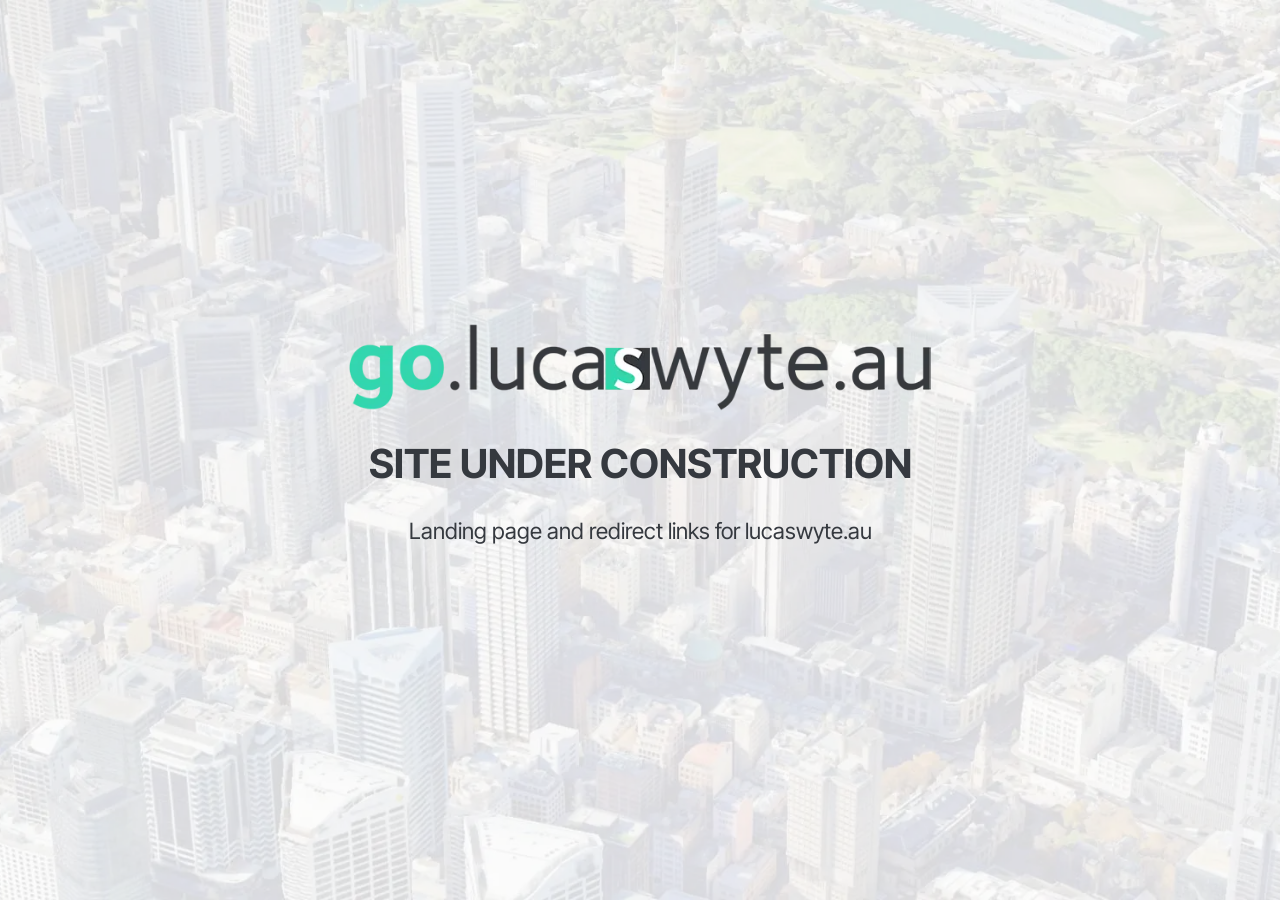
<file: index.html>
<!DOCTYPE html>
<html  >
<head>
  <!-- Site made with Mobirise Website Builder v5.9.0, https://mobirise.com -->
  <meta charset="UTF-8">
  <meta http-equiv="X-UA-Compatible" content="IE=edge">
  <meta name="generator" content="Mobirise v5.9.0, mobirise.com">
  <meta name="viewport" content="width=device-width, initial-scale=1, minimum-scale=1">
  <link rel="shortcut icon" href="assets/images/go-lucaswyte-au-favicon-96x96.png" type="image/x-icon">
  <meta name="description" content="Personal short links">
  
  
  <title>go.lucaswyte.au main page</title>
  <link rel="stylesheet" href="assets/bootstrap/css/bootstrap.min.css">
  <link rel="stylesheet" href="assets/bootstrap/css/bootstrap-grid.min.css">
  <link rel="stylesheet" href="assets/bootstrap/css/bootstrap-reboot.min.css">
  <link rel="stylesheet" href="assets/theme/css/style.css">
  <link rel="preload" href="https://fonts.googleapis.com/css?family=Inter+Tight:100,200,300,400,500,600,700,800,900,100i,200i,300i,400i,500i,600i,700i,800i,900i&display=swap" as="style" onload="this.onload=null;this.rel='stylesheet'">
  <noscript><link rel="stylesheet" href="https://fonts.googleapis.com/css?family=Inter+Tight:100,200,300,400,500,600,700,800,900,100i,200i,300i,400i,500i,600i,700i,800i,900i&display=swap"></noscript>
  <link rel="preload" as="style" href="assets/mobirise/css/mbr-additional.css"><link rel="stylesheet" href="assets/mobirise/css/mbr-additional.css" type="text/css">

  
  
  
</head>
<body>
  
  <section data-bs-version="5.1" class="header12 cid-uDMJ8OXmMp mbr-fullscreen" id="header12-0">
  

  
  <div class="mbr-overlay" style="opacity: 0.5; background-color: rgb(255, 255, 255);"></div>

  <div class="text-center container-fluid">
    <div class="row mb-4 justify-content-center">
      <div class="col-12 col-md-6">
        <img class="w-100" src="assets/images/go-lucaswyte-au-693x104.webp" alt="go.lucaswyte.au">
      </div>
    </div>
    <div class="row justify-content-center">
      <div class="col-md-12 col-lg-9">
        <h1 class="mbr-section-title mbr-fonts-style mb-4 display-5"><p><strong>SITE UNDER CONSTRUCTION</strong></p></h1>
        <p class="mbr-text mbr-fonts-style mb-4 display-7">Landing page and redirect links for lucaswyte.au</p>
        
      </div>
    </div>
  </div>
</section>


<script src="assets/bootstrap/js/bootstrap.bundle.min.js"></script>
  <script src="assets/smoothscroll/smooth-scroll.js"></script>
  <script src="assets/ytplayer/index.js"></script>
  <script src="assets/theme/js/script.js"></script>
  
  
  
</body>
</html>
</file>
<file: assets/theme/css/style.css>
@charset "UTF-8";
section {
  background-color: #ffffff;
}

body {
  font-style: normal;
  line-height: 1.5;
  font-weight: 400;
  color: #232323;
  position: relative;
}

button {
  background-color: transparent;
  border-color: transparent;
}

.embla__button,
.carousel-control {
  background-color: #edefea !important;
  opacity: 0.8 !important;
  color: #464845 !important;
  border-color: #edefea !important;
}

.carousel .close,
.modalWindow .close {
  background-color: #edefea !important;
  color: #464845 !important;
  border-color: #edefea !important;
  opacity: 0.8 !important;
}

.carousel .close:hover,
.modalWindow .close:hover {
  opacity: 1 !important;
}

.carousel-indicators li {
  background-color: #edefea !important;
  border: 2px solid #464845 !important;
}

.carousel-indicators li:hover,
.carousel-indicators li:active {
  opacity: 0.8 !important;
}

.embla__button:hover,
.carousel-control:hover {
  background-color: #edefea !important;
  opacity: 1 !important;
}

.modalWindow-video-container {
  height: 80%;
}

section,
.container,
.container-fluid {
  position: relative;
  word-wrap: break-word;
}

a.mbr-iconfont:hover {
  text-decoration: none;
}

.article .lead p,
.article .lead ul,
.article .lead ol,
.article .lead pre,
.article .lead blockquote {
  margin-bottom: 0;
}

a {
  font-style: normal;
  font-weight: 400;
  cursor: pointer;
}
a, a:hover {
  text-decoration: none;
}

.mbr-section-title {
  font-style: normal;
  line-height: 1.3;
}

.mbr-section-subtitle {
  line-height: 1.3;
}

.mbr-text {
  font-style: normal;
  line-height: 1.7;
}

h1,
h2,
h3,
h4,
h5,
h6,
.display-1,
.display-2,
.display-4,
.display-5,
.display-7,
span,
p,
a {
  line-height: 1;
  word-break: break-word;
  word-wrap: break-word;
  font-weight: 400;
}

b,
strong {
  font-weight: bold;
}

input:-webkit-autofill, input:-webkit-autofill:hover, input:-webkit-autofill:focus, input:-webkit-autofill:active {
  transition-delay: 9999s;
  -webkit-transition-property: background-color, color;
  transition-property: background-color, color;
}

textarea[type=hidden] {
  display: none;
}

section {
  background-position: 50% 50%;
  background-repeat: no-repeat;
  background-size: cover;
}
section .mbr-background-video,
section .mbr-background-video-preview {
  position: absolute;
  bottom: 0;
  left: 0;
  right: 0;
  top: 0;
}

.hidden {
  visibility: hidden;
}

.mbr-z-index20 {
  z-index: 20;
}

/*! Base colors */
.mbr-white {
  color: #ffffff;
}

.mbr-black {
  color: #111111;
}

.mbr-bg-white {
  background-color: #ffffff;
}

.mbr-bg-black {
  background-color: #000000;
}

/*! Text-aligns */
.align-left {
  text-align: left;
}

.align-center {
  text-align: center;
}

.align-right {
  text-align: right;
}

/*! Font-weight  */
.mbr-light {
  font-weight: 300;
}

.mbr-regular {
  font-weight: 400;
}

.mbr-semibold {
  font-weight: 500;
}

.mbr-bold {
  font-weight: 700;
}

/*! Media  */
.media-content {
  flex-basis: 100%;
}

.media-container-row {
  display: flex;
  flex-direction: row;
  flex-wrap: wrap;
  justify-content: center;
  align-content: center;
  align-items: start;
}
.media-container-row .media-size-item {
  width: 400px;
}

.media-container-column {
  display: flex;
  flex-direction: column;
  flex-wrap: wrap;
  justify-content: center;
  align-content: center;
  align-items: stretch;
}
.media-container-column > * {
  width: 100%;
}

@media (min-width: 992px) {
  .media-container-row {
    flex-wrap: nowrap;
  }
}
figure {
  margin-bottom: 0;
  overflow: hidden;
}

figure[mbr-media-size] {
  transition: width 0.1s;
}

img,
iframe {
  display: block;
  width: 100%;
}

.card {
  background-color: transparent;
  border: none;
}

.card-box {
  width: 100%;
}

.card-img {
  text-align: center;
  flex-shrink: 0;
  -webkit-flex-shrink: 0;
}

.media {
  max-width: 100%;
  margin: 0 auto;
}

.mbr-figure {
  align-self: center;
}

.media-container > div {
  max-width: 100%;
}

.mbr-figure img,
.card-img img {
  width: 100%;
}

@media (max-width: 991px) {
  .media-size-item {
    width: auto !important;
  }
  .media {
    width: auto;
  }
  .mbr-figure {
    width: 100% !important;
  }
}
/*! Buttons */
.mbr-section-btn {
  margin-left: -0.6rem;
  margin-right: -0.6rem;
  font-size: 0;
}

.btn {
  font-weight: 600;
  border-width: 1px;
  font-style: normal;
  margin: 0.6rem 0.6rem;
  white-space: normal;
  transition: all 0.2s ease-in-out;
  display: inline-flex;
  align-items: center;
  justify-content: center;
  word-break: break-word;
}

.btn-sm {
  font-weight: 600;
  letter-spacing: 0px;
  transition: all 0.3s ease-in-out;
}

.btn-md {
  font-weight: 600;
  letter-spacing: 0px;
  transition: all 0.3s ease-in-out;
}

.btn-lg {
  font-weight: 600;
  letter-spacing: 0px;
  transition: all 0.3s ease-in-out;
}

.btn-form {
  margin: 0;
}
.btn-form:hover {
  cursor: pointer;
}

nav .mbr-section-btn {
  margin-left: 0rem;
  margin-right: 0rem;
}

/*! Btn icon margin */
.btn .mbr-iconfont,
.btn.btn-sm .mbr-iconfont {
  order: 1;
  cursor: pointer;
  margin-left: 0.5rem;
  vertical-align: sub;
}

.btn.btn-md .mbr-iconfont,
.btn.btn-md .mbr-iconfont {
  margin-left: 0.8rem;
}

.mbr-regular {
  font-weight: 400;
}

.mbr-semibold {
  font-weight: 500;
}

.mbr-bold {
  font-weight: 700;
}

[type=submit] {
  -webkit-appearance: none;
}

/*! Full-screen */
.mbr-fullscreen .mbr-overlay {
  min-height: 100vh;
}

.mbr-fullscreen {
  display: flex;
  display: -moz-flex;
  display: -ms-flex;
  display: -o-flex;
  align-items: center;
  min-height: 100vh;
  padding-top: 3rem;
  padding-bottom: 3rem;
}

/*! Map */
.map {
  height: 25rem;
  position: relative;
}
.map iframe {
  width: 100%;
  height: 100%;
}

/*! Scroll to top arrow */
.mbr-arrow-up {
  bottom: 25px;
  right: 90px;
  position: fixed;
  text-align: right;
  z-index: 5000;
  color: #ffffff;
  font-size: 22px;
}

.mbr-arrow-up a {
  background: rgba(0, 0, 0, 0.2);
  border-radius: 50%;
  color: #fff;
  display: inline-block;
  height: 60px;
  width: 60px;
  border: 2px solid #fff;
  outline-style: none !important;
  position: relative;
  text-decoration: none;
  transition: all 0.3s ease-in-out;
  cursor: pointer;
  text-align: center;
}
.mbr-arrow-up a:hover {
  background-color: rgba(0, 0, 0, 0.4);
}
.mbr-arrow-up a i {
  line-height: 60px;
}

.mbr-arrow-up-icon {
  display: block;
  color: #fff;
}

.mbr-arrow-up-icon::before {
  content: "›";
  display: inline-block;
  font-family: serif;
  font-size: 22px;
  line-height: 1;
  font-style: normal;
  position: relative;
  top: 6px;
  left: -4px;
  transform: rotate(-90deg);
}

/*! Arrow Down */
.mbr-arrow {
  position: absolute;
  bottom: 45px;
  left: 50%;
  width: 60px;
  height: 60px;
  cursor: pointer;
  background-color: rgba(80, 80, 80, 0.5);
  border-radius: 50%;
  transform: translateX(-50%);
}
@media (max-width: 767px) {
  .mbr-arrow {
    display: none;
  }
}
.mbr-arrow > a {
  display: inline-block;
  text-decoration: none;
  outline-style: none;
  animation: arrowdown 1.7s ease-in-out infinite;
  color: #ffffff;
}
.mbr-arrow > a > i {
  position: absolute;
  top: -2px;
  left: 15px;
  font-size: 2rem;
}

#scrollToTop a i::before {
  content: "";
  position: absolute;
  display: block;
  border-bottom: 2.5px solid #fff;
  border-left: 2.5px solid #fff;
  width: 27.8%;
  height: 27.8%;
  left: 50%;
  top: 51%;
  transform: translateY(-30%) translateX(-50%) rotate(135deg);
}

@keyframes arrowdown {
  0% {
    transform: translateY(0px);
  }
  50% {
    transform: translateY(-5px);
  }
  100% {
    transform: translateY(0px);
  }
}
@media (max-width: 500px) {
  .mbr-arrow-up {
    left: 0;
    right: 0;
    text-align: center;
  }
}
/*Gradients animation*/
@keyframes gradient-animation {
  from {
    background-position: 0% 100%;
    animation-timing-function: ease-in-out;
  }
  to {
    background-position: 100% 0%;
    animation-timing-function: ease-in-out;
  }
}
.bg-gradient {
  background-size: 200% 200%;
  animation: gradient-animation 5s infinite alternate;
  -webkit-animation: gradient-animation 5s infinite alternate;
}

.menu .navbar-brand {
  display: -webkit-flex;
}
.menu .navbar-brand span {
  display: flex;
  display: -webkit-flex;
}
.menu .navbar-brand .navbar-caption-wrap {
  display: -webkit-flex;
}
.menu .navbar-brand .navbar-logo img {
  display: -webkit-flex;
  width: auto;
}
@media (min-width: 768px) and (max-width: 991px) {
  .menu .navbar-toggleable-sm .navbar-nav {
    display: -ms-flexbox;
  }
}
@media (max-width: 991px) {
  .menu .navbar-collapse {
    max-height: 93.5vh;
  }
  .menu .navbar-collapse.show {
    overflow: auto;
  }
}
@media (min-width: 992px) {
  .menu .navbar-nav.nav-dropdown {
    display: -webkit-flex;
  }
  .menu .navbar-toggleable-sm .navbar-collapse {
    display: -webkit-flex !important;
  }
  .menu .collapsed .navbar-collapse {
    max-height: 93.5vh;
  }
  .menu .collapsed .navbar-collapse.show {
    overflow: auto;
  }
}
@media (max-width: 767px) {
  .menu .navbar-collapse {
    max-height: 80vh;
  }
}

.nav-link .mbr-iconfont {
  margin-right: 0.5rem;
}

.navbar {
  display: -webkit-flex;
  -webkit-flex-wrap: wrap;
  -webkit-align-items: center;
  -webkit-justify-content: space-between;
}

.navbar-collapse {
  -webkit-flex-basis: 100%;
  -webkit-flex-grow: 1;
  -webkit-align-items: center;
}

.nav-dropdown .link {
  padding: 0.667em 1.667em !important;
  margin: 0 !important;
}

.nav {
  display: -webkit-flex;
  -webkit-flex-wrap: wrap;
}

.row {
  display: -webkit-flex;
  -webkit-flex-wrap: wrap;
}

.justify-content-center {
  -webkit-justify-content: center;
}

.form-inline {
  display: -webkit-flex;
}

.card-wrapper {
  -webkit-flex: 1;
}

.carousel-control {
  z-index: 10;
  display: -webkit-flex;
}

.carousel-controls {
  display: -webkit-flex;
}

.media {
  display: -webkit-flex;
}

.form-group:focus {
  outline: none;
}

.jq-selectbox__select {
  padding: 7px 0;
  position: relative;
}

.jq-selectbox__dropdown {
  overflow: hidden;
  border-radius: 10px;
  position: absolute;
  top: 100%;
  left: 0 !important;
  width: 100% !important;
}

.jq-selectbox__trigger-arrow {
  right: 0;
  transform: translateY(-50%);
}

.jq-selectbox li {
  padding: 1.07em 0.5em;
}

input[type=range] {
  padding-left: 0 !important;
  padding-right: 0 !important;
}

.modal-dialog,
.modal-content {
  height: 100%;
}

.modal-dialog .carousel-inner {
  height: calc(100vh - 1.75rem);
}
@media (max-width: 575px) {
  .modal-dialog .carousel-inner {
    height: calc(100vh - 1rem);
  }
}

.carousel-item {
  text-align: center;
}

.carousel-item img {
  margin: auto;
}

.navbar-toggler {
  align-self: flex-start;
  padding: 0.25rem 0.75rem;
  font-size: 1.25rem;
  line-height: 1;
  background: transparent;
  border: 1px solid transparent;
  border-radius: 0.25rem;
}

.navbar-toggler:focus,
.navbar-toggler:hover {
  text-decoration: none;
  box-shadow: none;
}

.navbar-toggler-icon {
  display: inline-block;
  width: 1.5em;
  height: 1.5em;
  vertical-align: middle;
  content: "";
  background: no-repeat center center;
  background-size: 100% 100%;
}

.navbar-toggler-left {
  position: absolute;
  left: 1rem;
}

.navbar-toggler-right {
  position: absolute;
  right: 1rem;
}

.card-img {
  width: auto;
}

.menu .navbar.collapsed:not(.beta-menu) {
  flex-direction: column;
}

.carousel-item.active,
.carousel-item-next,
.carousel-item-prev {
  display: flex;
}

.note-air-layout .dropup .dropdown-menu,
.note-air-layout .navbar-fixed-bottom .dropdown .dropdown-menu {
  bottom: initial !important;
}

html,
body {
  height: auto;
  min-height: 100vh;
}

.dropup .dropdown-toggle::after {
  display: none;
}

.form-asterisk {
  font-family: initial;
  position: absolute;
  top: -2px;
  font-weight: normal;
}

.form-control-label {
  position: relative;
  cursor: pointer;
  margin-bottom: 0.357em;
  padding: 0;
}

.alert {
  color: #ffffff;
  border-radius: 0;
  border: 0;
  font-size: 1.1rem;
  line-height: 1.5;
  margin-bottom: 1.875rem;
  padding: 1.25rem;
  position: relative;
  text-align: center;
}
.alert.alert-form::after {
  background-color: inherit;
  bottom: -7px;
  content: "";
  display: block;
  height: 14px;
  left: 50%;
  margin-left: -7px;
  position: absolute;
  transform: rotate(45deg);
  width: 14px;
}

.form-control {
  background-color: #ffffff;
  background-clip: border-box;
  color: #232323;
  line-height: 1rem !important;
  height: auto;
  padding: 1.2rem 2rem;
  transition: border-color 0.25s ease 0s;
  border: 1px solid transparent !important;
  border-radius: 4px;
  box-shadow: rgba(0, 0, 0, 0.07) 0px 1px 1px 0px, rgba(0, 0, 0, 0.07) 0px 1px 3px 0px, rgba(0, 0, 0, 0.03) 0px 0px 0px 1px;
}
.form-active .form-control:invalid {
  border-color: red;
}

.row > * {
  padding-right: 1rem;
  padding-left: 1rem;
}

form .row {
  margin-left: -0.6rem;
  margin-right: -0.6rem;
}
form .row [class*=col] {
  padding-left: 0.6rem;
  padding-right: 0.6rem;
}

form .mbr-section-btn {
  padding-left: 0.6rem;
  padding-right: 0.6rem;
}

form .form-check-input {
  margin-top: 0.5;
}

textarea.form-control {
  line-height: 1.5rem !important;
}

.form-group {
  margin-bottom: 1.2rem;
}

.form-control,
form .btn {
  min-height: 48px;
}

.gdpr-block label span.textGDPR input[name=gdpr] {
  top: 7px;
}

.form-control:focus {
  box-shadow: none;
}

:focus {
  outline: none;
}

.mbr-overlay {
  background-color: #000;
  bottom: 0;
  left: 0;
  opacity: 0.5;
  position: absolute;
  right: 0;
  top: 0;
  z-index: 0;
  pointer-events: none;
}

blockquote {
  font-style: italic;
  padding: 3rem;
  font-size: 1.09rem;
  position: relative;
  border-left: 3px solid;
}

ul,
ol,
pre,
blockquote {
  margin-bottom: 2.3125rem;
}

.mt-4 {
  margin-top: 2rem !important;
}

.mb-4 {
  margin-bottom: 2rem !important;
}

.container,
.container-fluid {
  padding-left: 16px;
  padding-right: 16px;
}

.row {
  margin-left: -16px;
  margin-right: -16px;
}
.row > [class*=col] {
  padding-left: 16px;
  padding-right: 16px;
}

@media (min-width: 992px) {
  .container-fluid {
    padding-left: 32px;
    padding-right: 32px;
  }
}
@media (max-width: 991px) {
  .mbr-container {
    padding-left: 16px;
    padding-right: 16px;
  }
}
.app-video-wrapper > img {
  opacity: 1;
}

.app-video-wrapper {
  background: transparent;
}

.item {
  position: relative;
}

.dropdown-menu .dropdown-menu {
  left: 100%;
}

.dropdown-item + .dropdown-menu {
  display: none;
}

.dropdown-item:hover + .dropdown-menu,
.dropdown-menu:hover {
  display: block;
}

@media (min-aspect-ratio: 16/9) {
  .mbr-video-foreground {
    height: 300% !important;
    top: -100% !important;
  }
}
@media (max-aspect-ratio: 16/9) {
  .mbr-video-foreground {
    width: 300% !important;
    left: -100% !important;
  }
}.engine {
	position: absolute;
	text-indent: -2400px;
	text-align: center;
	padding: 0;
	top: 0;
	left: -2400px;
}
</file>
<file: assets/mobirise/css/mbr-additional.css>
.btn {
  border-width: 2px;
}
img,
.card-wrap,
.card-wrapper,
.video-wrapper,
.mbr-figure iframe,
.google-map iframe,
.slide-content,
.plan,
.card,
.item-wrapper {
  border-radius: 0 !important;
}
.video-wrapper {
  overflow: hidden;
}
body {
  font-family: Inter Tight;
}
.display-1 {
  font-family: 'Inter Tight', sans-serif;
  font-size: 5rem;
  line-height: 1;
}
.display-1 > .mbr-iconfont {
  font-size: 6.25rem;
}
.display-2 {
  font-family: 'Inter Tight', sans-serif;
  font-size: 4rem;
  line-height: 1;
}
.display-2 > .mbr-iconfont {
  font-size: 5rem;
}
.display-4 {
  font-family: 'Inter Tight', sans-serif;
  font-size: 1.2rem;
  line-height: 1.5;
}
.display-4 > .mbr-iconfont {
  font-size: 1.5rem;
}
.display-5 {
  font-family: 'Inter Tight', sans-serif;
  font-size: 2.5rem;
  line-height: 1.5;
}
.display-5 > .mbr-iconfont {
  font-size: 3.125rem;
}
.display-7 {
  font-family: 'Inter Tight', sans-serif;
  font-size: 1.4rem;
  line-height: 1.3;
}
.display-7 > .mbr-iconfont {
  font-size: 1.75rem;
}
/* ---- Fluid typography for mobile devices ---- */
/* 1.4 - font scale ratio ( bootstrap == 1.42857 ) */
/* 100vw - current viewport width */
/* (48 - 20)  48 == 48rem == 768px, 20 == 20rem == 320px(minimal supported viewport) */
/* 0.65 - min scale variable, may vary */
@media (max-width: 992px) {
  .display-1 {
    font-size: 4rem;
  }
}
@media (max-width: 768px) {
  .display-1 {
    font-size: 3.5rem;
    font-size: calc( 2.4rem + (5 - 2.4) * ((100vw - 20rem) / (48 - 20)));
    line-height: calc( 1.1 * (2.4rem + (5 - 2.4) * ((100vw - 20rem) / (48 - 20))));
  }
  .display-2 {
    font-size: 3.2rem;
    font-size: calc( 2.05rem + (4 - 2.05) * ((100vw - 20rem) / (48 - 20)));
    line-height: calc( 1.3 * (2.05rem + (4 - 2.05) * ((100vw - 20rem) / (48 - 20))));
  }
  .display-4 {
    font-size: 0.96rem;
    font-size: calc( 1.07rem + (1.2 - 1.07) * ((100vw - 20rem) / (48 - 20)));
    line-height: calc( 1.4 * (1.07rem + (1.2 - 1.07) * ((100vw - 20rem) / (48 - 20))));
  }
  .display-5 {
    font-size: 2rem;
    font-size: calc( 1.525rem + (2.5 - 1.525) * ((100vw - 20rem) / (48 - 20)));
    line-height: calc( 1.4 * (1.525rem + (2.5 - 1.525) * ((100vw - 20rem) / (48 - 20))));
  }
  .display-7 {
    font-size: 1.12rem;
    font-size: calc( 1.14rem + (1.4 - 1.14) * ((100vw - 20rem) / (48 - 20)));
    line-height: calc( 1.4 * (1.14rem + (1.4 - 1.14) * ((100vw - 20rem) / (48 - 20))));
  }
}
/* Buttons */
.btn {
  padding: 1.25rem 2rem;
  border-radius: 4px;
  padding: 0.75rem 1.5rem;
}
.btn-sm {
  padding: 0.6rem 1.2rem;
  border-radius: 4px;
}
.btn-md {
  padding: 0.6rem 1.2rem;
  border-radius: 4px;
}
.btn-lg {
  padding: 1.25rem 2rem;
  border-radius: 4px;
}
.bg-primary {
  background-color: #32d6ae !important;
}
.bg-success {
  background-color: #3a341c !important;
}
.bg-info {
  background-color: #320707 !important;
}
.bg-warning {
  background-color: #a0e2e1 !important;
}
.bg-danger {
  background-color: #ffea64 !important;
}
.btn-primary,
.btn-primary:active {
  background-color: #32d6ae !important;
  border-color: #32d6ae !important;
  color: #ffffff !important;
  box-shadow: none;
}
.btn-primary:hover,
.btn-primary:focus,
.btn-primary.focus,
.btn-primary.active {
  color: inherit;
  background-color: #5ddfbf !important;
  border-color: #5ddfbf !important;
  box-shadow: none;
}
.btn-primary.disabled,
.btn-primary:disabled {
  color: #ffffff !important;
  background-color: #5ddfbf !important;
  border-color: #5ddfbf !important;
}
.btn-secondary,
.btn-secondary:active {
  background-color: #ffd7ef !important;
  border-color: #ffd7ef !important;
  color: #d70081 !important;
  box-shadow: none;
}
.btn-secondary:hover,
.btn-secondary:focus,
.btn-secondary.focus,
.btn-secondary.active {
  color: inherit;
  background-color: #ffffff !important;
  border-color: #ffffff !important;
  box-shadow: none;
}
.btn-secondary.disabled,
.btn-secondary:disabled {
  color: #d70081 !important;
  background-color: #ffffff !important;
  border-color: #ffffff !important;
}
.btn-info,
.btn-info:active {
  background-color: #320707 !important;
  border-color: #320707 !important;
  color: #ffffff !important;
  box-shadow: none;
}
.btn-info:hover,
.btn-info:focus,
.btn-info.focus,
.btn-info.active {
  color: inherit;
  background-color: #5f0d0d !important;
  border-color: #5f0d0d !important;
  box-shadow: none;
}
.btn-info.disabled,
.btn-info:disabled {
  color: #ffffff !important;
  background-color: #5f0d0d !important;
  border-color: #5f0d0d !important;
}
.btn-success,
.btn-success:active {
  background-color: #3a341c !important;
  border-color: #3a341c !important;
  color: #ffffff !important;
  box-shadow: none;
}
.btn-success:hover,
.btn-success:focus,
.btn-success.focus,
.btn-success.active {
  color: inherit;
  background-color: #5c532d !important;
  border-color: #5c532d !important;
  box-shadow: none;
}
.btn-success.disabled,
.btn-success:disabled {
  color: #ffffff !important;
  background-color: #5c532d !important;
  border-color: #5c532d !important;
}
.btn-warning,
.btn-warning:active {
  background-color: #a0e2e1 !important;
  border-color: #a0e2e1 !important;
  color: #1f6463 !important;
  box-shadow: none;
}
.btn-warning:hover,
.btn-warning:focus,
.btn-warning.focus,
.btn-warning.active {
  color: inherit;
  background-color: #c7eeed !important;
  border-color: #c7eeed !important;
  box-shadow: none;
}
.btn-warning.disabled,
.btn-warning:disabled {
  color: #1f6463 !important;
  background-color: #c7eeed !important;
  border-color: #c7eeed !important;
}
.btn-danger,
.btn-danger:active {
  background-color: #ffea64 !important;
  border-color: #ffea64 !important;
  color: #645600 !important;
  box-shadow: none;
}
.btn-danger:hover,
.btn-danger:focus,
.btn-danger.focus,
.btn-danger.active {
  color: inherit;
  background-color: #fff197 !important;
  border-color: #fff197 !important;
  box-shadow: none;
}
.btn-danger.disabled,
.btn-danger:disabled {
  color: #645600 !important;
  background-color: #fff197 !important;
  border-color: #fff197 !important;
}
.btn-white,
.btn-white:active {
  background-color: #eff0ec !important;
  border-color: #eff0ec !important;
  color: #757b62 !important;
  box-shadow: none;
}
.btn-white:hover,
.btn-white:focus,
.btn-white.focus,
.btn-white.active {
  color: inherit;
  background-color: #ffffff !important;
  border-color: #ffffff !important;
  box-shadow: none;
}
.btn-white.disabled,
.btn-white:disabled {
  color: #757b62 !important;
  background-color: #ffffff !important;
  border-color: #ffffff !important;
}
.btn-black,
.btn-black:active {
  background-color: #232323 !important;
  border-color: #232323 !important;
  color: #ffffff !important;
  box-shadow: none;
}
.btn-black:hover,
.btn-black:focus,
.btn-black.focus,
.btn-black.active {
  color: inherit;
  background-color: #3d3d3d !important;
  border-color: #3d3d3d !important;
  box-shadow: none;
}
.btn-black.disabled,
.btn-black:disabled {
  color: #ffffff !important;
  background-color: #3d3d3d !important;
  border-color: #3d3d3d !important;
}
.btn-primary-outline,
.btn-primary-outline:active {
  background-color: transparent !important;
  border-color: #32d6ae;
  color: #32d6ae;
}
.btn-primary-outline:hover,
.btn-primary-outline:focus,
.btn-primary-outline.focus,
.btn-primary-outline.active {
  color: #1e9477 !important;
  background-color: transparent !important;
  border-color: #1e9477 !important;
  box-shadow: none !important;
}
.btn-primary-outline.disabled,
.btn-primary-outline:disabled {
  color: #ffffff !important;
  background-color: #32d6ae !important;
  border-color: #32d6ae !important;
}
.btn-secondary-outline,
.btn-secondary-outline:active {
  background-color: transparent !important;
  border-color: #ffd7ef;
  color: #ffd7ef;
}
.btn-secondary-outline:hover,
.btn-secondary-outline:focus,
.btn-secondary-outline.focus,
.btn-secondary-outline.active {
  color: #ff80cc !important;
  background-color: transparent !important;
  border-color: #ff80cc !important;
  box-shadow: none !important;
}
.btn-secondary-outline.disabled,
.btn-secondary-outline:disabled {
  color: #d70081 !important;
  background-color: #ffd7ef !important;
  border-color: #ffd7ef !important;
}
.btn-info-outline,
.btn-info-outline:active {
  background-color: transparent !important;
  border-color: #320707;
  color: #320707;
}
.btn-info-outline:hover,
.btn-info-outline:focus,
.btn-info-outline.focus,
.btn-info-outline.active {
  color: #000000 !important;
  background-color: transparent !important;
  border-color: #000000 !important;
  box-shadow: none !important;
}
.btn-info-outline.disabled,
.btn-info-outline:disabled {
  color: #ffffff !important;
  background-color: #320707 !important;
  border-color: #320707 !important;
}
.btn-success-outline,
.btn-success-outline:active {
  background-color: transparent !important;
  border-color: #3a341c;
  color: #3a341c;
}
.btn-success-outline:hover,
.btn-success-outline:focus,
.btn-success-outline.focus,
.btn-success-outline.active {
  color: #000000 !important;
  background-color: transparent !important;
  border-color: #000000 !important;
  box-shadow: none !important;
}
.btn-success-outline.disabled,
.btn-success-outline:disabled {
  color: #ffffff !important;
  background-color: #3a341c !important;
  border-color: #3a341c !important;
}
.btn-warning-outline,
.btn-warning-outline:active {
  background-color: transparent !important;
  border-color: #a0e2e1;
  color: #a0e2e1;
}
.btn-warning-outline:hover,
.btn-warning-outline:focus,
.btn-warning-outline.focus,
.btn-warning-outline.active {
  color: #5ececc !important;
  background-color: transparent !important;
  border-color: #5ececc !important;
  box-shadow: none !important;
}
.btn-warning-outline.disabled,
.btn-warning-outline:disabled {
  color: #1f6463 !important;
  background-color: #a0e2e1 !important;
  border-color: #a0e2e1 !important;
}
.btn-danger-outline,
.btn-danger-outline:active {
  background-color: transparent !important;
  border-color: #ffea64;
  color: #ffea64;
}
.btn-danger-outline:hover,
.btn-danger-outline:focus,
.btn-danger-outline.focus,
.btn-danger-outline.active {
  color: #ffde0d !important;
  background-color: transparent !important;
  border-color: #ffde0d !important;
  box-shadow: none !important;
}
.btn-danger-outline.disabled,
.btn-danger-outline:disabled {
  color: #645600 !important;
  background-color: #ffea64 !important;
  border-color: #ffea64 !important;
}
.btn-black-outline,
.btn-black-outline:active {
  background-color: transparent !important;
  border-color: #232323;
  color: #232323;
}
.btn-black-outline:hover,
.btn-black-outline:focus,
.btn-black-outline.focus,
.btn-black-outline.active {
  color: #000000 !important;
  background-color: transparent !important;
  border-color: #000000 !important;
  box-shadow: none !important;
}
.btn-black-outline.disabled,
.btn-black-outline:disabled {
  color: #ffffff !important;
  background-color: #232323 !important;
  border-color: #232323 !important;
}
.btn-white-outline,
.btn-white-outline:active {
  background-color: transparent !important;
  border-color: #fafafa;
  color: #fafafa;
}
.btn-white-outline:hover,
.btn-white-outline:focus,
.btn-white-outline.focus,
.btn-white-outline.active {
  color: #cfcfcf !important;
  background-color: transparent !important;
  border-color: #cfcfcf !important;
  box-shadow: none !important;
}
.btn-white-outline.disabled,
.btn-white-outline:disabled {
  color: #7a7a7a !important;
  background-color: #fafafa !important;
  border-color: #fafafa !important;
}
.text-primary {
  color: #32d6ae !important;
}
.text-secondary {
  color: #ffd7ef !important;
}
.text-success {
  color: #3a341c !important;
}
.text-info {
  color: #320707 !important;
}
.text-warning {
  color: #a0e2e1 !important;
}
.text-danger {
  color: #ffea64 !important;
}
.text-white {
  color: #fafafa !important;
}
.text-black {
  color: #232323 !important;
}
a.text-primary:hover,
a.text-primary:focus,
a.text-primary.active {
  color: #1b876d !important;
}
a.text-secondary:hover,
a.text-secondary:focus,
a.text-secondary.active {
  color: #ff71c6 !important;
}
a.text-success:hover,
a.text-success:focus,
a.text-success.active {
  color: #000000 !important;
}
a.text-info:hover,
a.text-info:focus,
a.text-info.active {
  color: #000000 !important;
}
a.text-warning:hover,
a.text-warning:focus,
a.text-warning.active {
  color: #52cac8 !important;
}
a.text-danger:hover,
a.text-danger:focus,
a.text-danger.active {
  color: #fddb00 !important;
}
a.text-white:hover,
a.text-white:focus,
a.text-white.active {
  color: #c7c7c7 !important;
}
a.text-black:hover,
a.text-black:focus,
a.text-black.active {
  color: #000000 !important;
}
a[class*="text-"]:not(.nav-link):not(.dropdown-item):not([role]):not(.navbar-caption) {
  position: relative;
  background-image: transparent;
  background-size: 10000px 2px;
  background-repeat: no-repeat;
  background-position: 0px 1.2em;
  background-position: -10000px 1.2em;
}
a[class*="text-"]:not(.nav-link):not(.dropdown-item):not([role]):not(.navbar-caption):hover {
  transition: background-position 2s ease-in-out;
  background-image: linear-gradient(currentColor 50%, currentColor 50%);
  background-position: 0px 1.2em;
}
.nav-tabs .nav-link.active {
  color: #32d6ae;
}
.nav-tabs .nav-link:not(.active) {
  color: #232323;
}
.alert-success {
  background-color: #70c770;
}
.alert-info {
  background-color: #320707;
}
.alert-warning {
  background-color: #a0e2e1;
}
.alert-danger {
  background-color: #ffea64;
}
.mbr-gallery-filter li.active .btn {
  background-color: #32d6ae;
  border-color: #32d6ae;
  color: #ffffff;
}
.mbr-gallery-filter li.active .btn:focus {
  box-shadow: none;
}
a,
a:hover {
  color: #32d6ae;
}
.mbr-plan-header.bg-primary .mbr-plan-subtitle,
.mbr-plan-header.bg-primary .mbr-plan-price-desc {
  color: #dcf8f1;
}
.mbr-plan-header.bg-success .mbr-plan-subtitle,
.mbr-plan-header.bg-success .mbr-plan-price-desc {
  color: #c0b27c;
}
.mbr-plan-header.bg-info .mbr-plan-subtitle,
.mbr-plan-header.bg-info .mbr-plan-price-desc {
  color: #f3abab;
}
.mbr-plan-header.bg-warning .mbr-plan-subtitle,
.mbr-plan-header.bg-warning .mbr-plan-price-desc {
  color: #ffffff;
}
.mbr-plan-header.bg-danger .mbr-plan-subtitle,
.mbr-plan-header.bg-danger .mbr-plan-price-desc {
  color: #ffffff;
}
/* Scroll to top button*/
.scrollToTop_wraper {
  display: none;
}
.form-control {
  font-family: 'Inter Tight', sans-serif;
  font-size: 1.4rem;
  line-height: 1.3;
  font-weight: 400;
}
.form-control > .mbr-iconfont {
  font-size: 1.75rem;
}
.form-control:hover,
.form-control:focus {
  box-shadow: rgba(0, 0, 0, 0.07) 0px 1px 1px 0px, rgba(0, 0, 0, 0.07) 0px 1px 3px 0px, rgba(0, 0, 0, 0.03) 0px 0px 0px 1px;
  border-color: #32d6ae !important;
}
.form-control:-webkit-input-placeholder {
  font-family: 'Inter Tight', sans-serif;
  font-size: 1.4rem;
  line-height: 1.3;
  font-weight: 400;
}
.form-control:-webkit-input-placeholder > .mbr-iconfont {
  font-size: 1.75rem;
}
blockquote {
  border-color: #32d6ae;
}
/* Forms */
.jq-selectbox li:hover,
.jq-selectbox li.selected {
  background-color: #32d6ae;
  color: #ffffff;
}
.jq-number__spin {
  transition: 0.25s ease;
}
.jq-number__spin:hover {
  border-color: #32d6ae;
}
.jq-selectbox .jq-selectbox__trigger-arrow,
.jq-number__spin.minus:after,
.jq-number__spin.plus:after {
  transition: 0.4s;
  border-top-color: #232323;
  border-bottom-color: #232323;
}
.jq-selectbox:hover .jq-selectbox__trigger-arrow,
.jq-number__spin.minus:hover:after,
.jq-number__spin.plus:hover:after {
  border-top-color: #32d6ae;
  border-bottom-color: #32d6ae;
}
.xdsoft_datetimepicker .xdsoft_calendar td.xdsoft_default,
.xdsoft_datetimepicker .xdsoft_calendar td.xdsoft_current,
.xdsoft_datetimepicker .xdsoft_timepicker .xdsoft_time_box > div > div.xdsoft_current {
  color: #000000 !important;
  background-color: #32d6ae !important;
  box-shadow: none !important;
}
.xdsoft_datetimepicker .xdsoft_calendar td:hover,
.xdsoft_datetimepicker .xdsoft_timepicker .xdsoft_time_box > div > div:hover {
  color: #000000 !important;
  background: #ffd7ef !important;
  box-shadow: none !important;
}
.lazy-bg {
  background-image: none !important;
}
.lazy-placeholder:not(section),
.lazy-none {
  display: block;
  position: relative;
  padding-bottom: 56.25%;
  width: 100%;
  height: auto;
}
iframe.lazy-placeholder,
.lazy-placeholder:after {
  content: '';
  position: absolute;
  width: 200px;
  height: 200px;
  background: transparent no-repeat center;
  background-size: contain;
  top: 50%;
  left: 50%;
  transform: translateX(-50%) translateY(-50%);
  background-image: url("data:image/svg+xml;charset=UTF-8,%3csvg width='32' height='32' viewBox='0 0 64 64' xmlns='http://www.w3.org/2000/svg' stroke='%2332d6ae' %3e%3cg fill='none' fill-rule='evenodd'%3e%3cg transform='translate(16 16)' stroke-width='2'%3e%3ccircle stroke-opacity='.5' cx='16' cy='16' r='16'/%3e%3cpath d='M32 16c0-9.94-8.06-16-16-16'%3e%3canimateTransform attributeName='transform' type='rotate' from='0 16 16' to='360 16 16' dur='1s' repeatCount='indefinite'/%3e%3c/path%3e%3c/g%3e%3c/g%3e%3c/svg%3e");
}
section.lazy-placeholder:after {
  opacity: 0.5;
}
body {
  overflow-x: hidden;
}
a {
  transition: color 0.6s;
}
.cid-uDMJ8OXmMp {
  background-image: url("../../../assets/images/white-1877x1040.webp");
}
.cid-uDMJ8OXmMp .mbr-fallback-image.disabled {
  display: none;
}
.cid-uDMJ8OXmMp .mbr-fallback-image {
  display: block;
  background-size: cover;
  background-position: center center;
  width: 100%;
  height: 100%;
  position: absolute;
  top: 0;
}
.cid-uDMJ8OXmMp .mbr-section-title {
  color: #35393f;
}
.cid-uDMJ8OXmMp .mbr-text,
.cid-uDMJ8OXmMp .mbr-section-btn {
  color: #35393f;
}
.cid-uDMKLfgwi8 {
  background-image: url("../../../assets/images/white-1877x1040.webp");
}
.cid-uDMKLfgwi8 .mbr-fallback-image.disabled {
  display: none;
}
.cid-uDMKLfgwi8 .mbr-fallback-image {
  display: block;
  background-size: cover;
  background-position: center center;
  width: 100%;
  height: 100%;
  position: absolute;
  top: 0;
}
.cid-uDMKLfgwi8 .mbr-section-title {
  color: #32d6ae;
}
.cid-uDMKLfgwi8 .mbr-text,
.cid-uDMKLfgwi8 .mbr-section-btn {
  color: #35393f;
}
</file>
